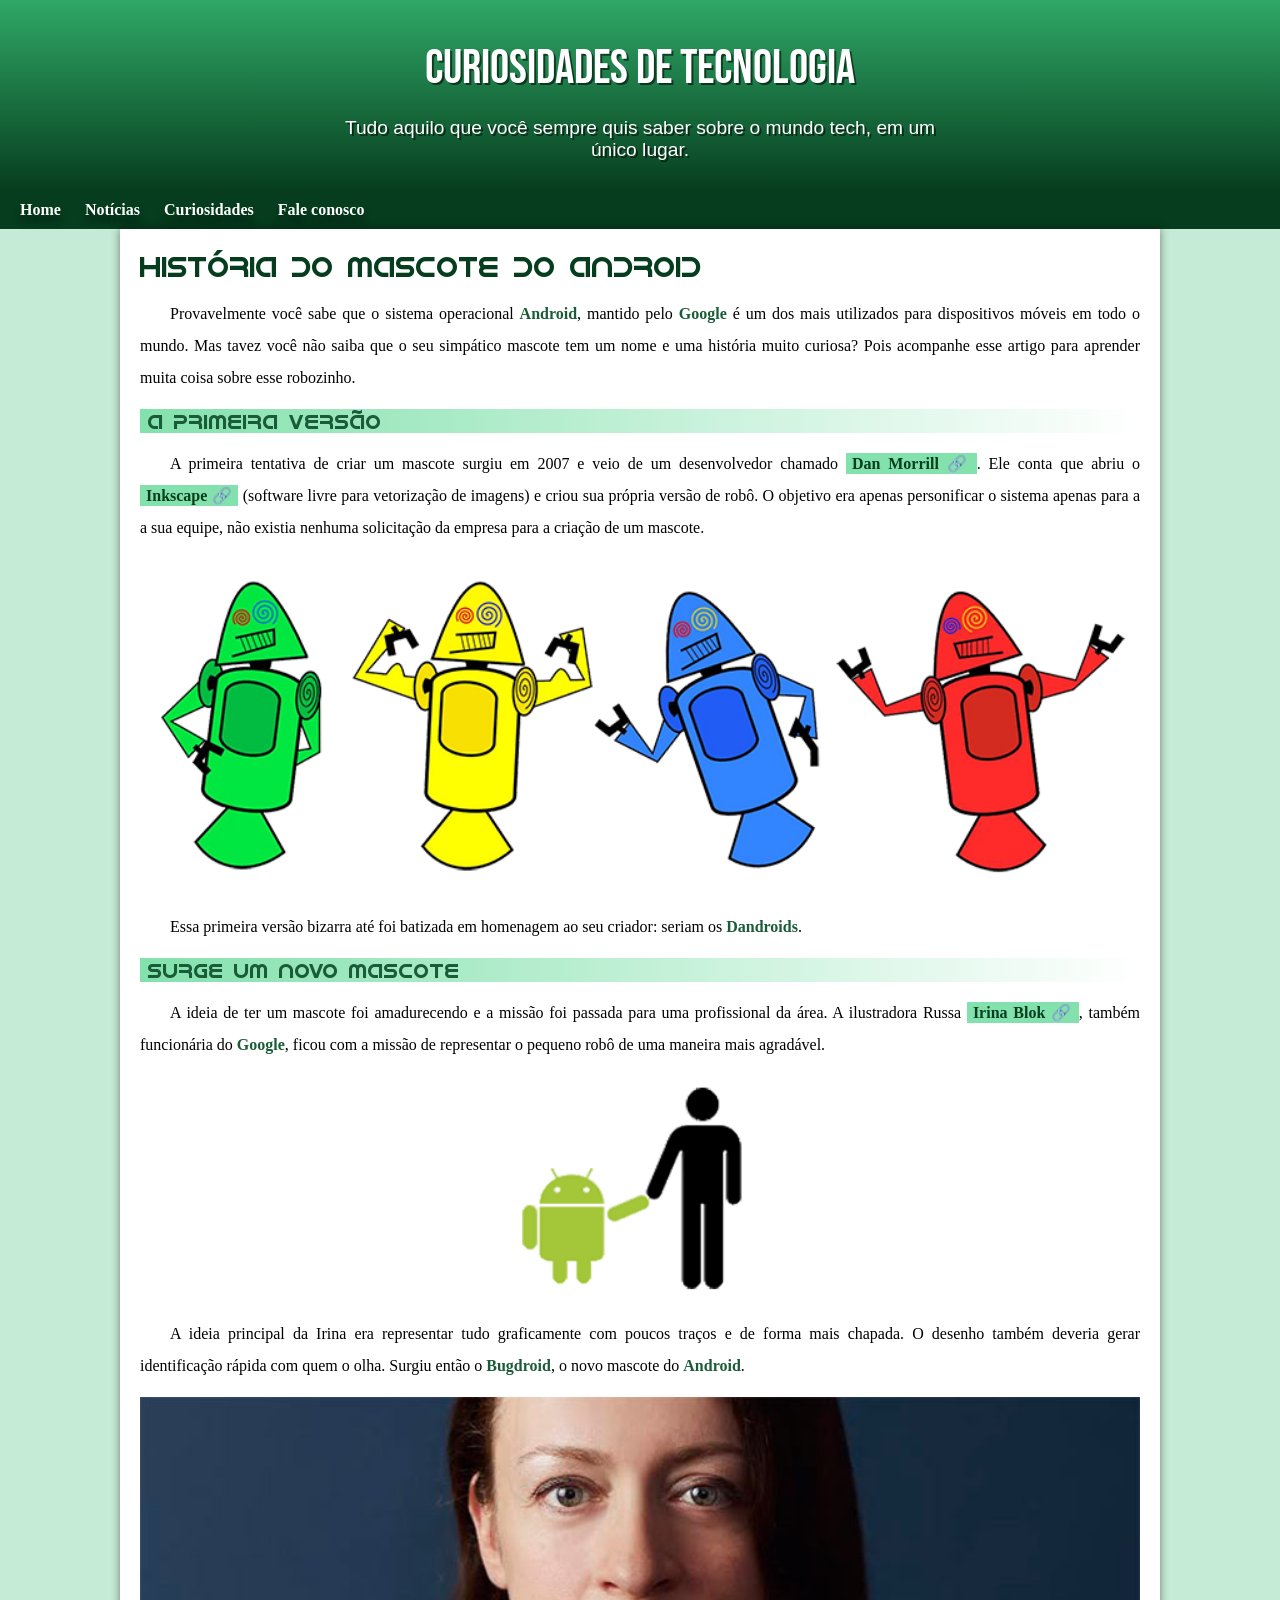
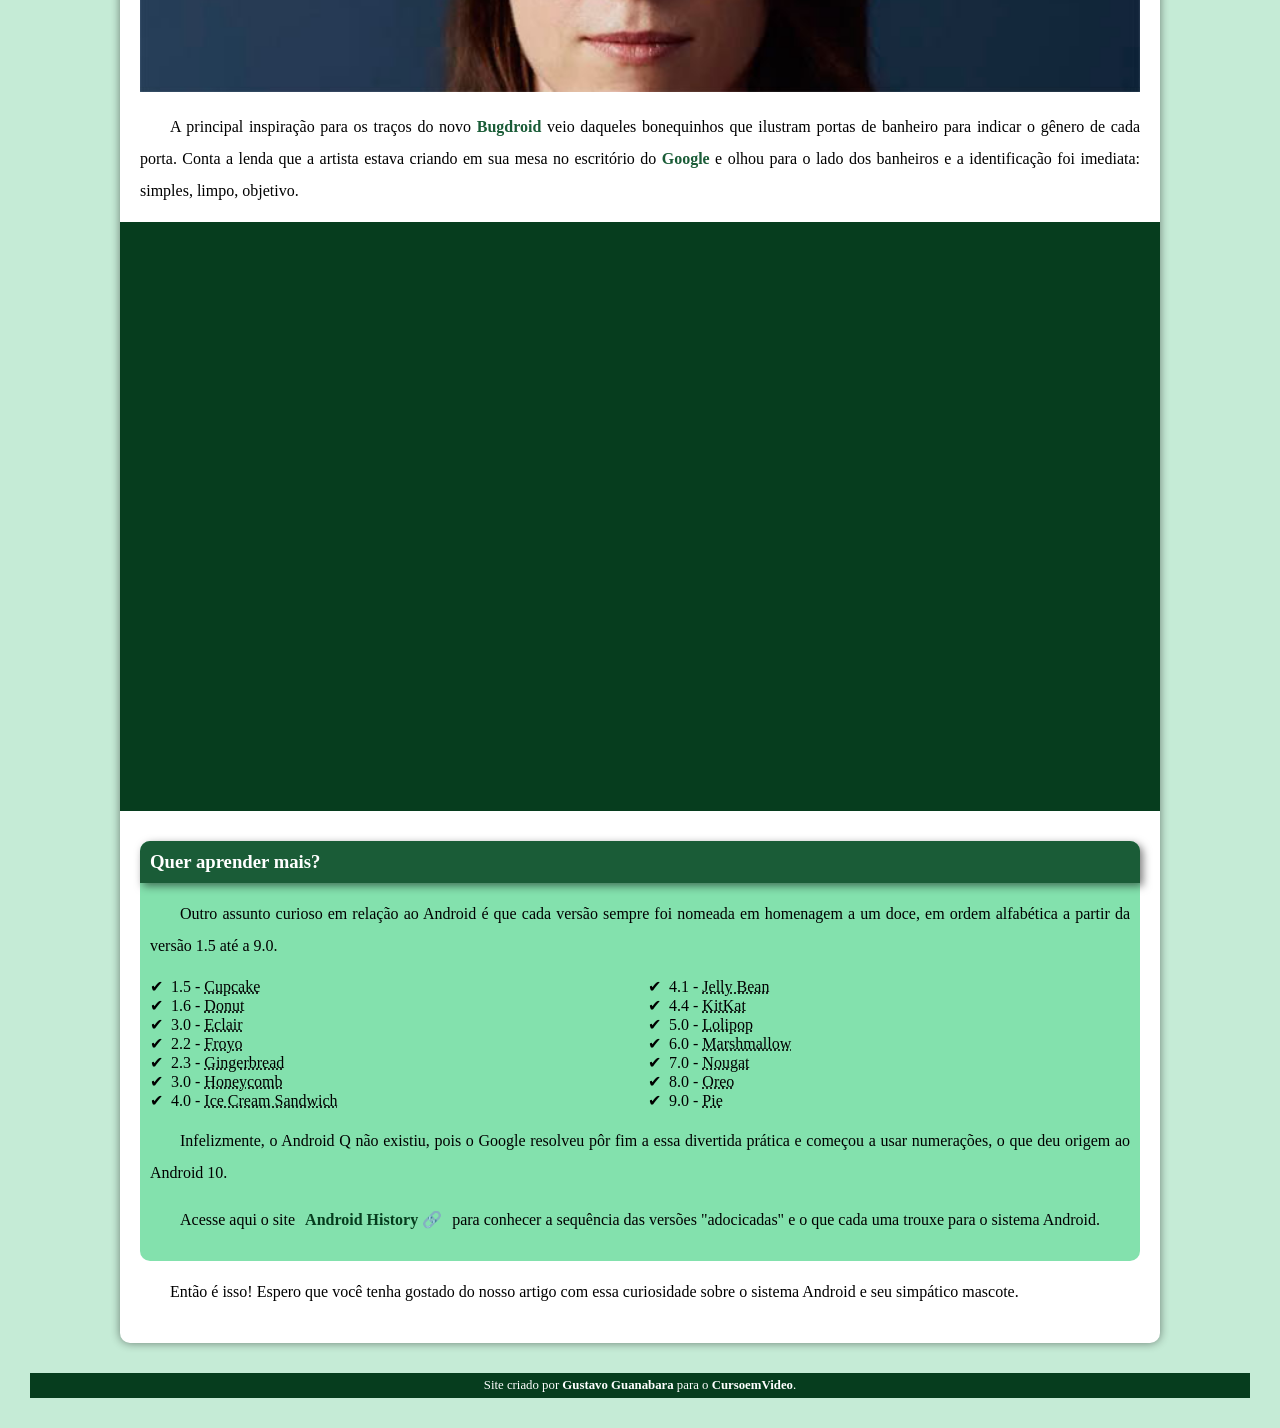
<file: index.html>
<!DOCTYPE html>
<html lang="pt-br">
<head>
    <meta charset="UTF-8">
    <meta name="viewport" content="width=device-width, initial-scale=1.0">
    <link rel="shortcut icon" href="imagens/favicon.ico" type="image/x-icon">
    <title>Como surgiu o mascote do android?</title>
    <link rel="stylesheet" href="estilo/style.css">
</head>
<body>
    <header>
        <h1>Curiosidades de Tecnologia</h1>
        <p>Tudo aquilo que você sempre quis saber sobre o mundo tech, em um único lugar.</p>
    </header>
    <nav>
        <a href="#">Home</a>
        <a href="#">Notícias</a>
        <a href="#">Curiosidades</a>
        <a href="#">Fale conosco</a>
    </nav>
    <main>
        <article>
            <h1>História do Mascote do Android</h1>

            <p>Provavelmente você sabe que o sistema operacional <strong>Android</strong>, mantido pelo <strong>Google</strong> é um dos mais utilizados para dispositivos móveis em todo o mundo. Mas tavez você não saiba que o seu simpático mascote tem um nome e uma história muito curiosa? Pois acompanhe esse artigo para aprender muita coisa sobre esse robozinho.</p>

            <h2>A primeira versão</h2>

            <p>A primeira tentativa de criar um mascote surgiu em 2007 e veio de um desenvolvedor chamado <a href="https://androidcommunity.com/dan-morrill-shows-us-the-android-mascot-that-almost-was-20130103/" target="_blank" class="externo">Dan Morrill</a>. Ele conta que abriu o <a href="https://inkscape.org/pt-br/" target="_blank" class="externo">Inkscape</a> (software livre para vetorização de imagens) e criou sua própria versão de robô. O objetivo era apenas personificar o sistema apenas para a a sua equipe, não existia nenhuma solicitação da empresa para a criação de um mascote.</p>

            <picture>
                <source media="(max-width: 670px)" srcset="imagens/dan-droids-pq.png">
                <img src="imagens/dan-droids.png" alt="Primeiro mascote do Android"></picture>

            <p>Essa primeira versão bizarra até foi batizada em homenagem ao seu criador: seriam os <strong>Dandroids</strong>.</p>

            <h2>Surge um novo mascote</h2>

            <p>A ideia de ter um mascote foi amadurecendo e a missão foi passada para uma profissional da área. A ilustradora Russa <a href="https://www.irinablok.com/" target="_blank" class="externo">Irina Blok</a>, também funcionária do <strong>Google</strong>, ficou com a missão de representar o pequeno robô de uma maneira mais agradável.</p>

            <img src="imagens/bugdroid.png" class="pequena" alt="Bugdroid">

            <p>A ideia principal da Irina era representar tudo graficamente com poucos traços e de forma mais chapada. O desenho também deveria gerar identificação rápida com quem o olha. Surgiu então o <strong>Bugdroid</strong>, o novo mascote do <strong>Android</strong>.</p>

            <picture>
                <source media="(max-width: 670px)" srcset="imagens/irina-blok-pq.jpg">
                <img src="imagens/irina-blok.jpg" alt="Irina-blok criado do mascote do Android"></picture>

            <p>A principal inspiração para os traços do novo <strong>Bugdroid</strong> veio daqueles bonequinhos que ilustram portas de banheiro para indicar o gênero de cada porta. Conta a lenda que a artista estava criando em sua mesa no escritório do <strong>Google</strong> e olhou para o lado dos banheiros e a identificação foi imediata: simples, limpo, objetivo.</p>

            <div class="video"><iframe width="560" height="315" src="https://www.youtube.com/embed/l2UDgpLz20M?si=a7KvNH7D3eDYSe-5" title="YouTube video player" frameborder="0" allow="accelerometer; autoplay; clipboard-write; encrypted-media; gyroscope; picture-in-picture; web-share" referrerpolicy="strict-origin-when-cross-origin" allowfullscreen></iframe></div>
            
           <aside>
               <h3>Quer aprender mais?</h3>
                <p>Outro assunto curioso em relação ao Android é que cada versão sempre foi nomeada em homenagem a um doce, em ordem alfabética a partir da versão 1.5 até a 9.0.</p>
                <ul>
                    <li>1.5 - <abbr title="Bolo de Copo">Cupcake</abbr></li>
                    <li>1.6 - <abbr title="Rosquinha">Donut</abbr></li>
                    <li>3.0 - <abbr title="Bomba">Eclair</abbr></li>
                    <li>2.2 - <abbr title="Yogurte Congelado">Froyo</abbr></li>
                    <li>2.3 - <abbr title="Biscoito de Gengibre">Gingerbread</abbr></li>
                    <li>3.0 - <abbr title="Favo de mel">Honeycomb</abbr></li>
                    <li>4.0 - <abbr title="Sanduiche de sorvete">Ice Cream Sandwich</abbr></li>
                    <li>4.1 - <abbr title="Jujuba">Jelly Bean</abbr></li>
                    <li>4.4 - <abbr title="KitKat">KitKat</abbr></li>
                    <li>5.0 - <abbr title="Pirulito">Lolipop</abbr></li>
                    <li>6.0 - <abbr title="Marshmallow">Marshmallow</abbr></li>
                    <li>7.0 - <abbr title="Torrone">Nougat</abbr></li>
                    <li>8.0 - <abbr title="Oreo">Oreo</abbr></li>
                    <li>9.0 - <abbr title="Torta">Pie</abbr></li>
                </ul>
                <p>Infelizmente, o Android Q não existiu, pois o Google resolveu pôr fim a essa divertida prática e começou a usar numerações, o que deu origem ao Android 10.</p>
                <p>Acesse aqui o site <a href="https://www.android.com/intl/en_uk/history/" target="_blank" class="externo">Android History</a> para conhecer a sequência das versões "adocicadas" e o que cada uma trouxe para o sistema Android.</p>
           </aside>
            

            <p>Então é isso! Espero que você tenha gostado do nosso artigo com essa curiosidade sobre o sistema Android e seu simpático mascote.</p>
        </article>
    </main>
    <footer>
        <p> Site criado por<a href="https://gustavoguanabara.github.io/" target="_blank"> Gustavo Guanabara</a> para o <a href="https://www.youtube.com/channel/UCrWvhVmt0Qac3HgsjQK62FQ" target="_blank">CursoemVideo</a>.</p>
    </footer>
</body>
</html>
</file>
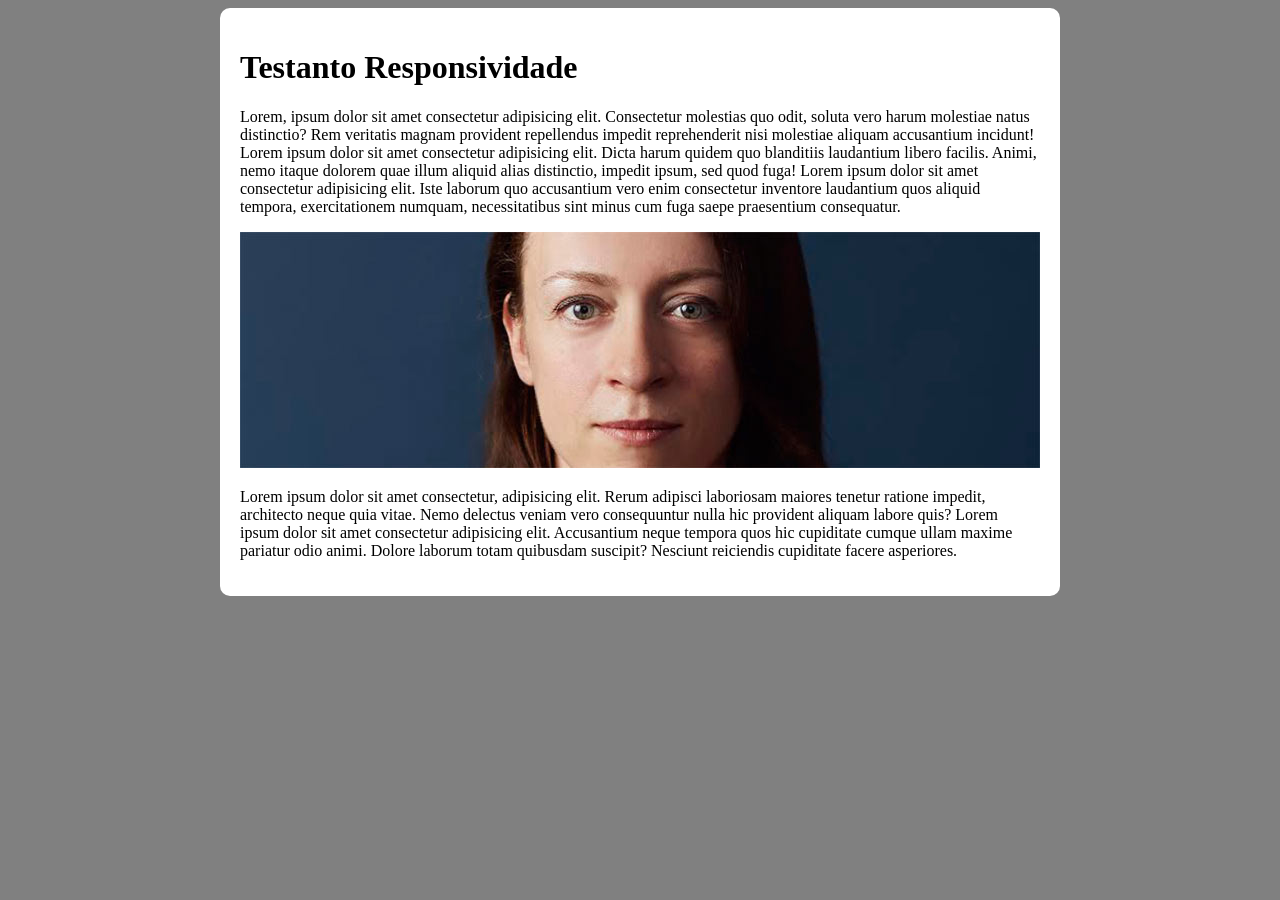
<file: responsivel.html>
<!DOCTYPE html>
<html lang="pt-br">
<head>
    <meta charset="UTF-8">
    <meta name="viewport" content="width=device-width, initial-scale=1.0">
    <title>teste de responsividade</title>
    <style>
        body {
            background-color: gray;
        }
        main {
            background-color: white;
            padding: 20px;
            border-radius: 10px;

            min-width: 320px;
            max-width: 800px;
            margin: auto;
        }

        img {
            width: 100%;
        }
    </style>
</head>
<body>
    <main>
        <h1>Testanto Responsividade</h1>
        <p>Lorem, ipsum dolor sit amet consectetur adipisicing elit. Consectetur molestias quo odit, soluta vero harum molestiae natus distinctio? Rem veritatis magnam provident repellendus impedit reprehenderit nisi molestiae aliquam accusantium incidunt! Lorem ipsum dolor sit amet consectetur adipisicing elit. Dicta harum quidem quo blanditiis laudantium libero facilis. Animi, nemo itaque dolorem quae illum aliquid alias distinctio, impedit ipsum, sed quod fuga! Lorem ipsum dolor sit amet consectetur adipisicing elit. Iste laborum quo accusantium vero enim consectetur inventore laudantium quos aliquid tempora, exercitationem numquam, necessitatibus sint minus cum fuga saepe praesentium consequatur.</p>
        <picture>
            <source media="(max-width: 600px)" srcset="imagens/irina-blok-pq.jpg">
            <img src="imagens/irina-blok.jpg" alt=""></picture>
        <p>Lorem ipsum dolor sit amet consectetur, adipisicing elit. Rerum adipisci laboriosam maiores tenetur ratione impedit, architecto neque quia vitae. Nemo delectus veniam vero consequuntur nulla hic provident aliquam labore quis? Lorem ipsum dolor sit amet consectetur adipisicing elit. Accusantium neque tempora quos hic cupiditate cumque ullam maxime pariatur odio animi. Dolore laborum totam quibusdam suscipit? Nesciunt reiciendis cupiditate facere asperiores.</p>
    </main>
    
</body>
</html>
</file>
<file: estilo/style.css>
@charset "UTF-08";

@import url('https://fonts.googleapis.com/css2?family=Bebas+Neue&display=swap');

@font-face {
    font-family: 'Android';
    src: url('../fontes/idroid.otf') format('opentype');
    font-weight: normal;
}
* {
    margin: 0px;
    padding: 0px;
}
:root {
    --cor0:#c5ebd6;
    --cor1:#83e1ad;
    --cor2:#3ddc84;
    --cor3:#2fa866;
    --cor4:#1a5c37;
    --cor5:#063d1e;

    --font-padrao: Arial, Verdana, Helvetica, sans-serif;
    --font-destaque: "Bebas Neue", sans-serif;
    --font-android:'Android', sans-serif;
}


body {
    background-color: var(--cor0);
}

a.externo::after {
    content: '\00A0\1F517';
}

header {
    background-image: linear-gradient(to bottom, var(--cor3), var(--cor5));
    min-height: 150px;
    text-align: center;
    padding-top: 40px;
}

header > h1 {
    color: white;
    font-family: var(--font-destaque);
    font-weight: normal;
    font-size: 3em;
    margin-bottom: 20px;
    text-shadow: 2px 2px 0px rgba(0, 0, 0, 0.547);
   
}
header > p {
    font-family: var(--font-padrao);
    font-size: 1.2em;
    color: white;
    max-width: 600px;
    padding-right: 10px;
    padding-left: 10px;
    padding-bottom: 30px;
    margin: auto;
    text-shadow: 2px 2px 0px rgba(0, 0, 0, 0.547);
}
nav {
    color: black;
    background-color: var(--cor5);
    padding: 10px;
    text-shadow: 0px 7px 7px rgba(0, 0, 0, 0.455);

}

nav > a {
    color: white;
    border-radius: 5px;
    padding: 10px;
    text-decoration: none;
    font-weight: bold;
    transition-duration: .5s;
}
nav > a:hover {
    background-color: var(--cor2);
    color: black;
}
main{
    min-width: 300px;
    max-width: 1000px;
    margin: auto;
    padding: 20px;
    background-color: white;
    box-shadow: 0px 0px 10px rgba(0, 0, 0, 0.464);
    border-bottom-left-radius: 10px;
    border-bottom-right-radius: 10px;  
}
main h1 {
    color:var(--cor5) ;
    font-family:var(--font-android);
    font-weight: normal;
    font-size: 1.8em;
   

}
main h2 {
    font-family:var(--font-android);
    font-weight: normal;
    color: var(--cor4);
    font-size: 1.3em;
    background-image: linear-gradient(to right, var(--cor1), transparent);
    text-indent: 8px;
}

main p{
    margin: 15px 0px;
    text-align: justify;
    text-indent: 30px;
    font-size: 1em;
    line-height: 2em;
}

main strong {
    color: var(--cor4);
    font-weight: bold;
   
}

main a {
    text-decoration: none;
    font-weight: bold;
    color: var(--cor5);
    background-color: var(--cor1);
    padding: 2px 6px;
}

main a:hover {
    text-decoration: underline;
    color: var(--cor4);
}

main img {
    width: 100%;
}
main img.pequena {
    max-width: 350px;
    margin: auto;
    display: block;
}

div.video {
    background-color: var(--cor5);
    margin: 0px -20px 30px -20px;
    padding: 20px;
    padding-bottom: 56.9%;
    position: relative;
}

div.video > iframe {
    position: absolute;
    top: 5%;
    left: 5%;
    width: 90%;
    height: 90%;
}

aside {
    background-color: var(--cor1);
    padding: 10px;
    border-radius: 10px;
}

aside > h3 {
    background-color: var(--cor4);
    color: white;
    padding: 10px;
    margin: -10px -10px 0px -10px;
    border-radius: 10px 10px 0px 0px;
    box-shadow: 3px 3px 8px rgba(0, 0, 0, 0.508);
}

aside > ul {
    list-style-type: '\2714\00A0\00A0';
    list-style-position: inside;
    columns: 2;


}

footer {
    background-color: var(--cor5);
    color: white;
    margin: 30px;
    text-align: center;
    font-size: 0.8em;
    padding: 5px;
}

footer a {
    color: white;
    font-weight: bolder;
    text-decoration: none;
}

footer a:hover {
    text-decoration: underline;
    color: black;
}
</file>
